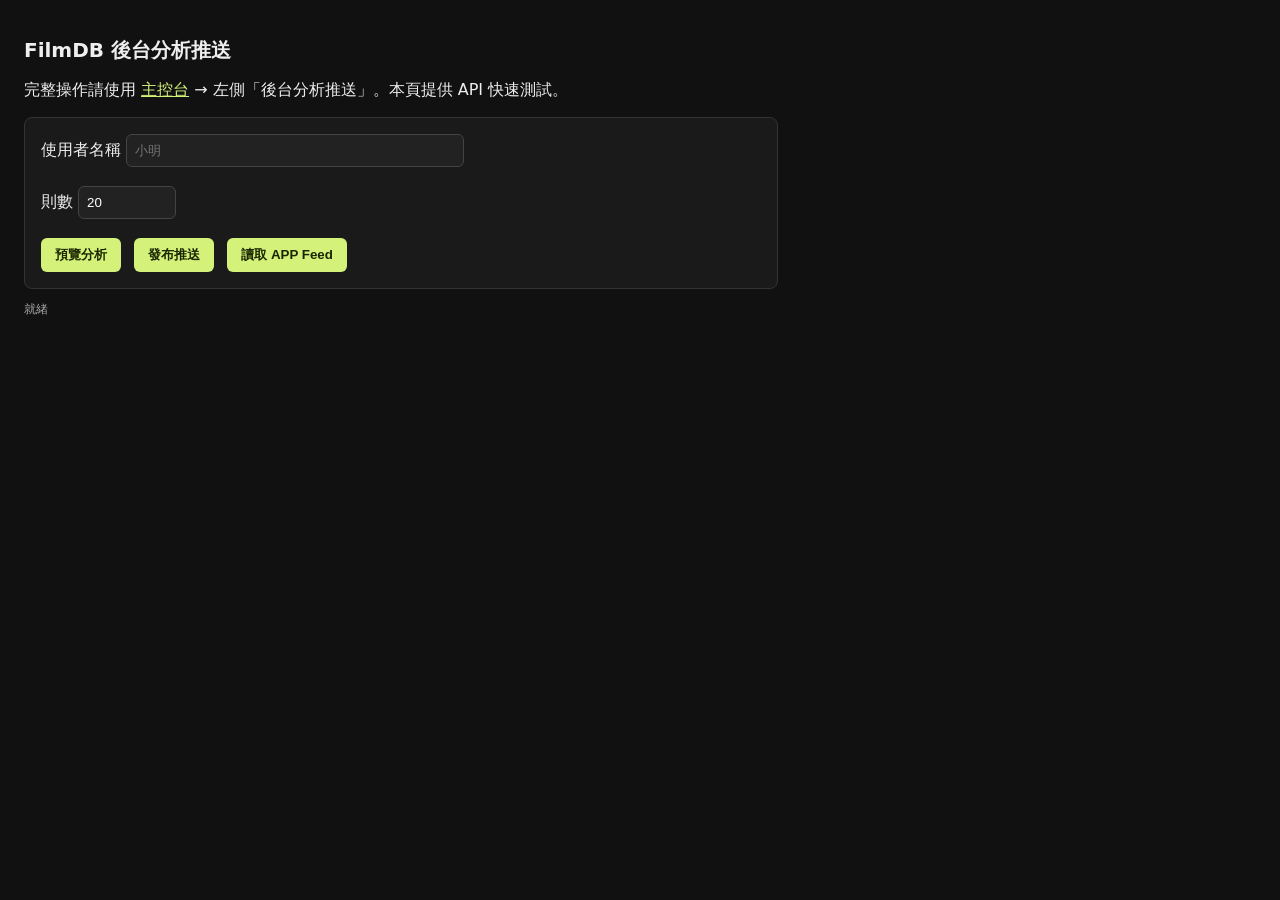
<file: admin_push.html>
<!DOCTYPE html>
<html lang="zh-TW">
<head>
  <meta charset="UTF-8">
  <meta name="viewport" content="width=device-width, initial-scale=1.0">
  <title>FilmDB 後台分析推送</title>
  <style>
    body { font-family: system-ui, sans-serif; background: #111; color: #eee; margin: 0; padding: 24px; }
    h1 { font-size: 20px; }
    a { color: #d4f27a; }
    code { background: #222; padding: 2px 6px; border-radius: 4px; font-size: 12px; }
    .card { background: #1a1a1a; border: 1px solid #333; border-radius: 8px; padding: 16px; margin: 12px 0; max-width: 720px; }
    button { background: #d4f27a; color: #1a2600; border: none; padding: 8px 14px; border-radius: 6px; font-weight: 700; cursor: pointer; margin-right: 8px; }
    input { padding: 8px; border-radius: 6px; border: 1px solid #444; background: #222; color: #fff; width: 100%; max-width: 320px; }
    table { width: 100%; border-collapse: collapse; font-size: 13px; max-width: 900px; }
    th, td { border-bottom: 1px solid #333; padding: 8px; text-align: left; }
    #log { font-family: monospace; font-size: 12px; color: #aaa; }
  </style>
</head>
<body>
  <h1>FilmDB 後台分析推送</h1>
  <p>完整操作請使用 <a href="/">主控台</a> → 左側「後台分析推送」。本頁提供 API 快速測試。</p>

  <div class="card">
    <label>使用者名稱 <input id="user" placeholder="小明"></label><br><br>
    <label>則數 <input id="limit" type="number" value="20" style="width:80px"></label><br><br>
    <button onclick="preview()">預覽分析</button>
    <button onclick="publish()">發布推送</button>
    <button onclick="feed()">讀取 APP Feed</button>
  </div>

  <pre id="log">就緒</pre>

  <script>
    const API = "";
    async function post(path, body) {
      const r = await fetch(API + path, { method: "POST", headers: { "Content-Type": "application/json" }, body: JSON.stringify(body) });
      return r.json();
    }
    function log(x) { document.getElementById("log").textContent = JSON.stringify(x, null, 2); }
    function u() { return document.getElementById("user").value.trim(); }
    function lim() { return parseInt(document.getElementById("limit").value, 10) || 20; }
    async function preview() { log(await post("/api/admin/push/preview", { userName: u(), limit: lim() })); }
    async function publish() { log(await post("/api/admin/push/publish", { userName: u(), limit: lim() })); }
    async function feed() {
      const r = await fetch(API + "/api/push/feed?userName=" + encodeURIComponent(u()));
      log(await r.json());
    }
  </script>
</body>
</html>
</file>
